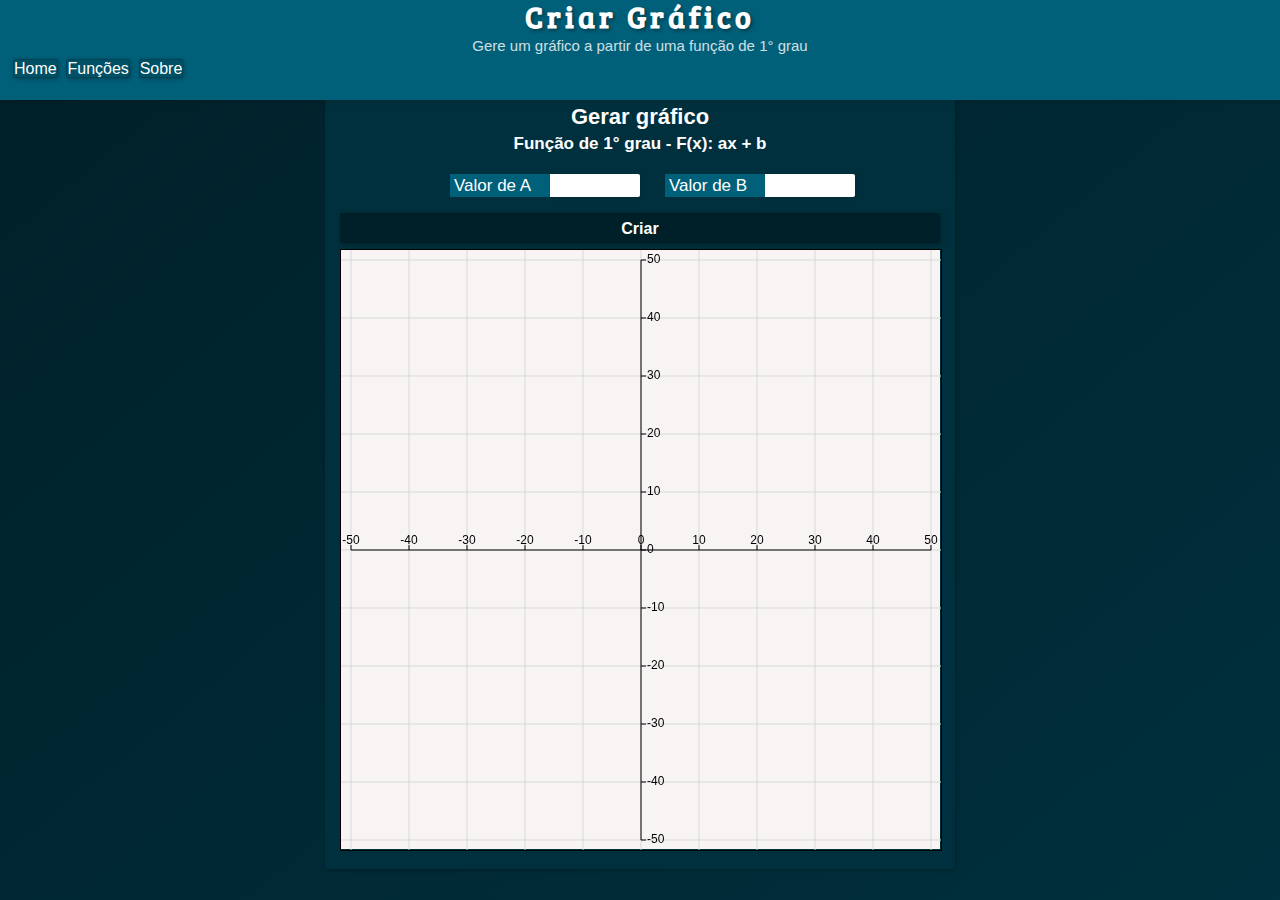
<file: index.html>
<!DOCTYPE html>
<html lang="pt-br">
<head>
    <meta charset="UTF-8">
    <meta http-equiv="X-UA-Compatible" content="IE=edge">
    <meta name="viewport" content="width=device-width, initial-scale=1.0">
    <title>Função</title>
    
    <link href="https://fonts.googleapis.com/css2?family=Bree+Serif&display=swap" rel="stylesheet">
    <link rel="stylesheet" href="css/main.css">
    <link rel="stylesheet" href="css/grafico.css">
    <script src="js/main.js" defer></script>
</head>

<body>
    <header>
        <h1>Criar Gráfico</h1>
        <p> Gere um gráfico a partir de uma função de
            1° grau</p>

        <nav>
            <a href="./index.html">Home</a>
            <a href="./funcoes.html">Funções</a>
            <a href="./sobre.html">Sobre</a>
        <nav>
    </header>

    <main>
        <div>
            <h2>Gerar gráfico</h2>
            <h3>Função de 1° grau - F(x): ax + b </h3>
        </div>

      
            <div class="content-input">
                <label>Valor de A</label>
                <input id="valueA" type="number">
                <label for="">Valor de B</label>
                <input id="valueB" maxlength="1" type="number">
            </div>
            
        

        <div id="Pontos">
            <p id="ponto1" hidden>Ponto 1 (10,20)</p>
            <p id="ponto2"  hidden>Ponto 1 (20,40)</p>
        </div>

        <button id="button">Criar</button>

        <div id="content">
            <div id="content-grafic">
                <canvas id="myCanvas" width="600" height="600" style="border:1px solid #000000;"></canvas>
            
            </div>
        </div>
    </main>

    <script>

        //variaveis
        const width = 600
        const height = 600
        const TamanhoFonte = 12
        const cor = 215
        var espaco = 10
        var escala = 10
        var NumeroPontos = 10

        /*
        var xa = parseFloat(new URL(location.href).searchParams.get("xa"))
        var ya = parseFloat(new URL(location.href).searchParams.get("ya"))
        var xb = parseFloat(new URL(location.href).searchParams.get("xb"))
        var yb = parseFloat(new URL(location.href).searchParams.get("yb"))
        */

        //configuração do canvas
        var c = document.getElementById("myCanvas");
        var ctx = c.getContext("2d");
        ctx.font = TamanhoFonte+"px Arial";

        desenhar();


        function limpar() {
            //limpar tela
            ctx.clearRect(0, 0, width, height);	
        }

        function desenhar(){
            limpar();

            //desenhando pontos e numeros
            ctx.beginPath();
            ctx.strokeStyle = "rgb("+cor+", "+cor+", "+cor+")";
            for(let i=0;i<=NumeroPontos;i++){
                ctx.moveTo((width-(espaco*2))/NumeroPontos*i+espaco, 0);
                ctx.lineTo((width-(espaco*2))/NumeroPontos*i+espaco, height);
            }
            for(let i=0;i<=NumeroPontos;i++){
                ctx.moveTo(0, (height-(espaco*2))/NumeroPontos*i+espaco);
                ctx.lineTo(width, (height-(espaco*2))/NumeroPontos*i+espaco);
            }
            ctx.stroke();

            ctx.beginPath();
            ctx.strokeStyle = "rgb(0, 0, 0)";
            for(let i=0;i<=NumeroPontos;i++){
                let text = (escala*i)-(NumeroPontos*escala)/2

                if (  text % 1 != 0 ) {
                    text = text.toFixed(2)
                }
               
                ctx.fillText(text, (width-(espaco*2))/NumeroPontos*i-ctx.measureText(text).width/2+espaco, height/2-6);
                ctx.moveTo((width-(espaco*2))/NumeroPontos*i+espaco, height/2);
                ctx.lineTo((width-(espaco*2))/NumeroPontos*i+espaco, height/2-5);
            }
            for(let i=0;i<=NumeroPontos;i++){
                let text = ((escala*i)-(NumeroPontos*escala)/2)*-1

                if (  text % 1 != 0 ) {
                    text = text.toFixed(2)
                }

                
                ctx.fillText(text, width/2+6, (height-(espaco*2))/NumeroPontos*i+TamanhoFonte/4+espaco);
                ctx.moveTo(width/2, (height-(espaco*2))/NumeroPontos*i+espaco);
                ctx.lineTo(width/2+5, (height-(espaco*2))/NumeroPontos*i+espaco);
            }

            //linha horizontal
            ctx.moveTo(espaco, height/2);
            ctx.lineTo(width-espaco, height/2);
            //linha vertical
            ctx.moveTo(width/2, espaco);
            ctx.lineTo(width/2,height-espaco);

            ctx.stroke();

            //fazer linha
            if(xa != null){
                ctx.beginPath();
                ctx.strokeStyle = "rgb(255, 0, 0)";
                ctx.moveTo(((xa*(width-(espaco*2)))/(escala*NumeroPontos))+(width/2), height-(((ya*(height-(espaco*2)))/(escala*NumeroPontos))+(height/2)));
                ctx.lineTo(((xb*(width-(espaco*2)))/(escala*NumeroPontos))+(width/2), height-(((yb*(height-(espaco*2)))/(escala*NumeroPontos))+(height/2)));
                ctx.stroke();
            }
        }
    </script>
</body>
</html>
</file>
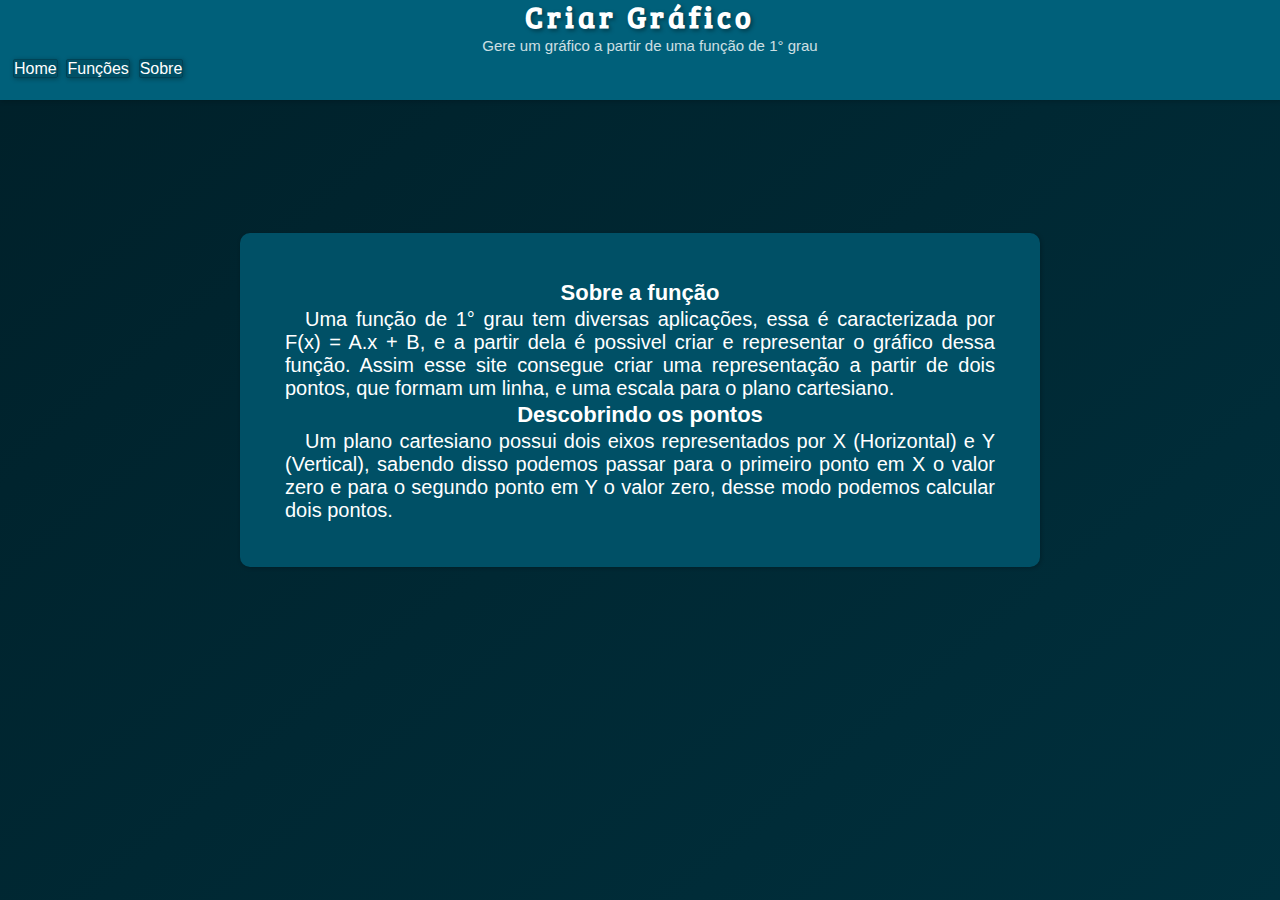
<file: funcoes.html>
<!DOCTYPE html>
<html lang="pt-br">
<head>
    <meta charset="UTF-8">
    <meta http-equiv="X-UA-Compatible" content="IE=edge">
    <meta name="viewport" content="width=device-width, initial-scale=1.0">
    <title>Função</title>
    <link href="https://fonts.googleapis.com/css2?family=Bree+Serif&display=swap" rel="stylesheet">
    <link rel="stylesheet" href="css/main.css">
    <link rel="stylesheet" href="css/grafico.css">
    <link rel="stylesheet" href="css/funcoes.css">
</head>
<body>
    <header>
        <h1>Criar Gráfico</h1>
        <p> Gere um gráfico a partir de uma função de
            1° grau</p>

        <nav>
            <a href="./index.html">Home</a>
            <a href="./funcoes.html">Funções</a>
            <a href="./sobre.html">Sobre</a>
        <nav>
    </header>


    <div id="content">
        <main>
            <h2>Sobre a função</h2>
            <p>
                Uma função de 1° grau tem diversas aplicações, essa é caracterizada por F(x) = A.x + B, e a partir dela é possivel criar e representar o gráfico
                dessa função. Assim esse site consegue criar uma representação a partir de dois pontos, que formam um linha, e uma escala para o plano cartesiano.
            </p>
            <h2>
                Descobrindo os pontos
            </h2>
            <p>
                Um plano cartesiano possui dois eixos representados por X (Horizontal) e Y (Vertical), sabendo disso podemos passar para o primeiro ponto em X o valor zero
                e para o segundo ponto em Y o valor zero, desse modo podemos calcular dois pontos.
            </p>

           
        
        </main>
    </div>

</body>
</html>
</file>
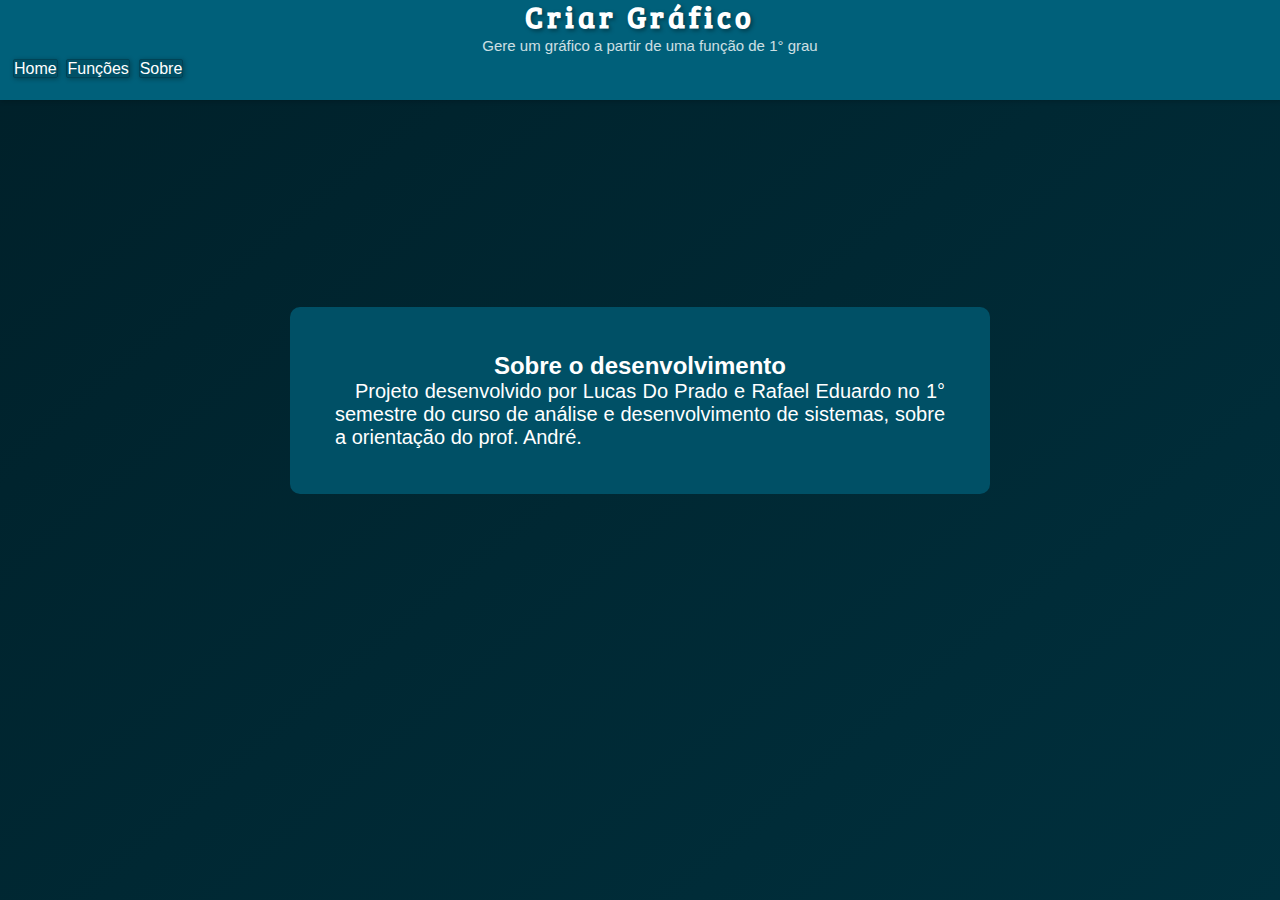
<file: sobre.html>
<!DOCTYPE html>
<html lang="pt-br">
<head>
    <meta charset="UTF-8">
    <meta http-equiv="X-UA-Compatible" content="IE=edge">
    <meta name="viewport" content="width=device-width, initial-scale=1.0">
    <link href="https://fonts.googleapis.com/css2?family=Bree+Serif&display=swap" rel="stylesheet">
    <title>Função</title>
    <link rel="stylesheet" href="css/main.css">
    <link rel="stylesheet" href="css/sobre.css">
</head>
<body>
    <header>
        <h1>Criar Gráfico</h1>
        <p> Gere um gráfico a partir de uma função de
            1° grau</p>

        <nav>
            <a href="./index.html">Home</a>
            <a href="./funcoes.html">Funções</a>
            <a href="./sobre.html">Sobre</a>
        <nav>
    </header>

        <div id="content">
            <main>
                <h2>Sobre o desenvolvimento</h2>
                <p>
                   Projeto desenvolvido por Lucas Do Prado e Rafael Eduardo no 1° semestre do curso de análise e desenvolvimento de sistemas, sobre a orientação do prof. André.
                </p>
                
    

            </main>
        </div>
</body>
</html>
</file>
<file: css/main.css>
*{
    margin: 0;
    padding: 0;
    box-sizing: border-box;
    font-family: Arial, Helvetica, sans-serif;
    color: #fff;
}

html {
    font-size: 62.5%;
}

:root {
    --color1: #002029ff;
    --color2: #00303dff;
    --color3: #004052ff;
    --color4: #005066ff;
    --color5: #00607aff;

    --color1-light: rgba(0, 32, 41, 0.316);
    --color4-light: rgba(0, 80, 102, 0.453);
}

body {
   
    background-image: linear-gradient(140deg,var(--color1), var(--color2) );
    background-repeat: no-repeat;
    color: #fff;


    width: 100%;
    min-height: 100vh;
   padding-bottom: 20px;
    display: flex;
    flex-direction: column;
    align-items: center;
}

header {
    width: 100%;
    height: 100px;
    background-color: var(--color5);
    display: flex;
    flex-direction: column;
    justify-content: center;
    box-shadow: 1px 1px 5px rgba(0, 0, 0, 0.209);
    z-index: 10;
    
    
}

header h1 {
    font-size: 3rem;
    font-family: 'Bree Serif', serif;
    letter-spacing: 4px;
    margin: 0px 0px;
    text-align: center;
    text-shadow: 2px 2px 4px rgba(0, 0, 0, 0.393);
}

header p {
    opacity: 0.8;
    font-size: 1.5rem;
    margin: 1px 0px;
    text-align: center;
    
}

header nav {
    margin: 10px 10px;
    width: 90%;
    height: 30px;
}

header a {
    margin: 0 3px;
    width: 70px;
    height: 40px;
    font-size: 1.6rem;
    background-color: var(--color4);
    border: 1px solid rgba(0, 0, 0, 0.152);
    border-radius: 2px;
    transition: .2s;
    cursor: pointer ;
    line-height: 1px;
    box-shadow: 1px 1px 5px rgba(0, 0, 0, 0.297);
    text-decoration: 0;
   
}

header a:hover {
    margin: 0px 6px;
    width: 70px;
    height: 25px;
    font-size: 1.5rem;
    background-color: var(--color4-light);


}
</file>
<file: css/grafico.css>
main {
    min-width: 320px;
    max-width: 800px;
    height: 100%;
    background-color: var(--color2);
    padding: 2px 15px;
    box-shadow: 1px 1px 4px rgba(0, 0, 0, 0.242);
    display: flex;
    flex-direction: column;
    align-items: center;
    padding-bottom: 20px;

}

main h2 {
    font-size: 2.2rem;
    margin: 2px 0;
    text-align: center;
    font-weight: 900;
}

main h3 {
    font-size: 1.7rem;
    margin: 4px 0 10px 0;
    text-align: center;
}

main input {
    border: 0;
    box-shadow: 1px 1px 4px rgba(0, 0, 0, 0.102);
    text-indent: 3px;
    border-radius: 2px;
    border-top-left-radius: 0;
    border-bottom-left-radius: 0;
}

main label {
    background-color: var(--color5);
    height: 23px;
}

#content-input{
    display: flex;
    flex-direction: row;
}

.content-input {
    margin: 10px 0px;
    width: 100%;
    display: flex;
    align-items: center;
    justify-content: center;
    font-size: 1.5rem;
    color: black;
}

.content-input label {
    margin: 0 0 0 25px;
    font-size: 1.7rem;
    width: 100px;
    text-indent: 4px;
    line-height: 24px;
   
}

.content-input input {
    margin: 0;
    color: black;
    width: 90px;
    height: 23px;
    font-size: 1.7rem;
    text-indent: 5px;
 
}

.content-input input:focus {
    border: 0;
    outline: 0;
    border: 1px solid rgba(54, 54, 226, 0.711);
}

#content-inputVariaveis {
    margin-top: 15px;
    font-size: 1.7rem;
    width: 100%;
    display: flex ;
    align-items: center;
    justify-content: center;
}

#content-inputVariaveis label {
    text-indent: 4px;
    line-height: 24px;
    width: 220px;
}

#content-inputVariaveis input {
    color: black;
    width: 190px;
    height: 23px;
    font-size: 1.7rem;
    text-indent: 5px;
}


#content-inputVariaveis input:focus {
    border: 1px solid rgba(54, 54, 226, 0.711);
    outline: 0;
   
}

#error p {
    margin: 5px;
    font-size: 1.5rem;
    color: rgb(221, 75, 75);
}

main button {
    margin: 6px 6px;
    width: 100%;
    height: 30px;
    font-size: 1.6rem;
    background-color: var(--color1);
    border: 1px solid rgba(0, 0, 0, 0.152);
    border-radius: 2px;
    transition: .2s;
    cursor: pointer ;
    line-height: 1px;
    box-shadow: 1px 1px 5px rgba(0, 0, 0, 0.297);
    font-weight: 900;
}

main button:hover{
    font-size: 1.5rem;
    background-color: var(--color1-light);
}



#content-grafic {
    width: 600px;
    height: 600px;
    background-color: rgb(248, 244, 244);
}



#content-grafic p {
    color: black ;
    font-size: 1rem;
}

#Pontos {
    font-size: 2rem;
    display: flex;
    align-items: center;
}

#Pontos > p {
    margin: 0 10px;
}
</file>
<file: css/funcoes.css>
p {
    font-size: 2rem;
    text-indent: 20px;
}

main {
    background-color: var(--color4);
    align-items: center;
    justify-content: center;
    width: 100%;
    height: 60%;
    text-align: justify;
    padding: 45px;
    border-radius: 10px;
}

#content {
    width: 100%;
    min-height: 600px;
    display: flex;
    align-items: center;
    justify-content: center;

}

html {
    overflow: hidden;
}
</file>
<file: css/sobre.css>
p {
    font-size: 2rem;
    text-indent: 20px;
}

html {
    overflow: hidden;
}

main h2 {
    text-align: center;
    margin: 0 10px;
    font-size: 2.4rem;
}

main {
    background-color: var(--color4);
    align-items: center;
    justify-content: center;
    max-width: 700px;
    height: 60%;
    text-align: justify;
    padding: 45px;
    border-radius: 10px;
}

#content {
    width: 100%;
    min-height: 600px;
    display: flex;
    align-items: center;
    justify-content: center;

}
</file>
